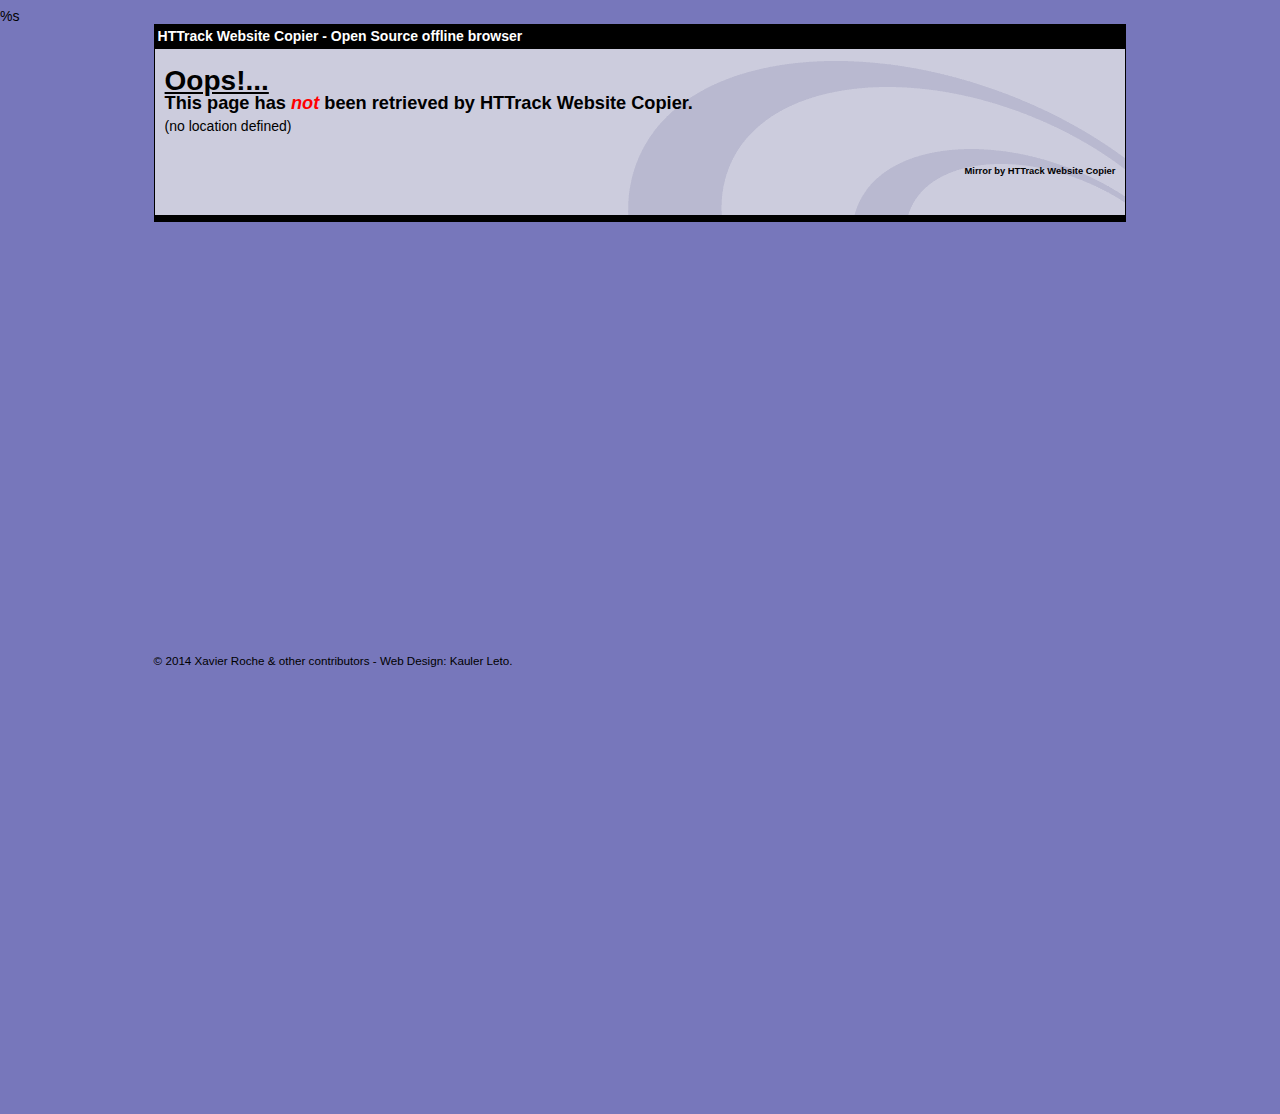
<file: external.html>
<!-- Created by HTTrack Website Copier/3.49-2 [XR&CO'2014] -->
<html>
<html xmlns="http://www.w3.org/1999/xhtml" lang="en">

<head>
	<meta http-equiv="Content-Type" content="text/html; charset=utf-8" />
	<meta name="description" content="HTTrack is an easy-to-use website mirror utility. It allows you to download a World Wide website from the Internet to a local directory,building recursively all structures, getting html, images, and other files from the server to your computer. Links are rebuiltrelatively so that you can freely browse to the local site (works with any browser). You can mirror several sites together so that you can jump from one toanother. You can, also, update an existing mirror site, or resume an interrupted download. The robot is fully configurable, with an integrated help" />
	<meta name="keywords" content="httrack, HTTRACK, HTTrack, winhttrack, WINHTTRACK, WinHTTrack, offline browser, web mirror utility, aspirateur web, surf offline, web capture, www mirror utility, browse offline, local  site builder, website mirroring, aspirateur www, internet grabber, capture de site web, internet tool, hors connexion, unix, dos, windows 95, windows 98, solaris, ibm580, AIX 4.0, HTS, HTGet, web aspirator, web aspirateur, libre, GPL, GNU, free software" />
	<title>Page not retrieved! - HTTrack Website Copier</title>
  %s
	<style type="text/css">
	<!--

body {
	margin: 0;  padding: 0;  margin-bottom: 15px;  margin-top: 8px;
	background: #77b;
}
body, td {
	font: 14px "Trebuchet MS", Verdana, Arial, Helvetica, sans-serif;
	}

#subTitle {
	background: #000;  color: #fff;  padding: 4px;  font-weight: bold; 
	}

#siteNavigation a, #siteNavigation .current {
	font-weight: bold;  color: #448;
	}
#siteNavigation a:link    { text-decoration: none; }
#siteNavigation a:visited { text-decoration: none; }

#siteNavigation .current { background-color: #ccd; }

#siteNavigation a:hover   { text-decoration: none;  background-color: #fff;  color: #000; }
#siteNavigation a:active  { text-decoration: none;  background-color: #ccc; }


a:link    { text-decoration: underline;  color: #00f; }
a:visited { text-decoration: underline;  color: #000; }
a:hover   { text-decoration: underline;  color: #c00; }
a:active  { text-decoration: underline; }

#pageContent {
	clear: both;
	border-bottom: 6px solid #000;
	padding: 10px;  padding-top: 20px;
	line-height: 1.65em;
 background-image: url(backblue.gif);
 background-repeat: no-repeat;
 background-position: top right;
	}

#pageContent, #siteNavigation {
	background-color: #ccd;
	}


.imgLeft  { float: left;   margin-right: 10px;  margin-bottom: 10px; }
.imgRight { float: right;  margin-left: 10px;   margin-bottom: 10px; }

hr { height: 1px;  color: #000;  background-color: #000;  margin-bottom: 15px; }

h1 { margin: 0;  font-weight: bold;  font-size: 2em; }
h2 { margin: 0;  font-weight: bold;  font-size: 1.6em; }
h3 { margin: 0;  font-weight: bold;  font-size: 1.3em; }
h4 { margin: 0;  font-weight: bold;  font-size: 1.18em; }

.blak { background-color: #000; }
.hide { display: none; }
.tableWidth { min-width: 400px; }

.tblRegular       { border-collapse: collapse; }
.tblRegular td    { padding: 6px;  background-image: url(fade.gif);  border: 2px solid #99c; }
.tblHeaderColor, .tblHeaderColor td { background: #99c; }
.tblNoBorder td   { border: 0; }


// -->
</style>

</head>

<table width="76%%" border="0" align="center" cellspacing="0" cellpadding="3" class="tableWidth">
	<tr>
	<td id="subTitle">HTTrack Website Copier - Open Source offline browser</td>
	</tr>
</table>
<table width="76%%" border="0" align="center" cellspacing="0" cellpadding="0" class="tableWidth">
<tr class="blak">
<td>
	<table width="100%%" border="0" align="center" cellspacing="1" cellpadding="0">
	<tr>
	<td colspan="6"> 
		<table width="100%%" border="0" align="center" cellspacing="0" cellpadding="10">
		<tr> 
		<td id="pageContent"> 
<!-- ==================== End prologue ==================== -->
<h1><strong><u>Oops!...</u></strong></h1>
<h3>This page has <font color="red"><em>not</em></font> been retrieved by HTTrack Website Copier. </h3>
<script language="Javascript">
<!--
  var loc=document.location.toString();
  if (loc) {
    var pos=loc.indexOf('link=');
    if (pos>0) {
      document.write('Clic to the link <b>below</b> to go to the online location!<br><a href="'+loc.substring(pos+5)+'">'+loc.substring(pos+5)+'</a><br>');
    } else
      document.write('(no location defined)');
  }
// -->
</script>
<h6 align="right">Mirror by HTTrack Website Copier</h6>
<!-- ==================== Start epilogue ==================== -->
		</td>
		</tr>
		</table>
	</td>
	</tr>
	</table>
</td>
</tr>
</table>

<table width="76%%" height="100%%" border="0" align="center" valign="bottom" cellspacing="0" cellpadding="0">
	<tr>
	<td id="footer"><small>&copy; 2014 Xavier Roche & other contributors - Web Design: Kauler Leto.</small></td>
	</tr>
</table>

</body>

</html>
</file>
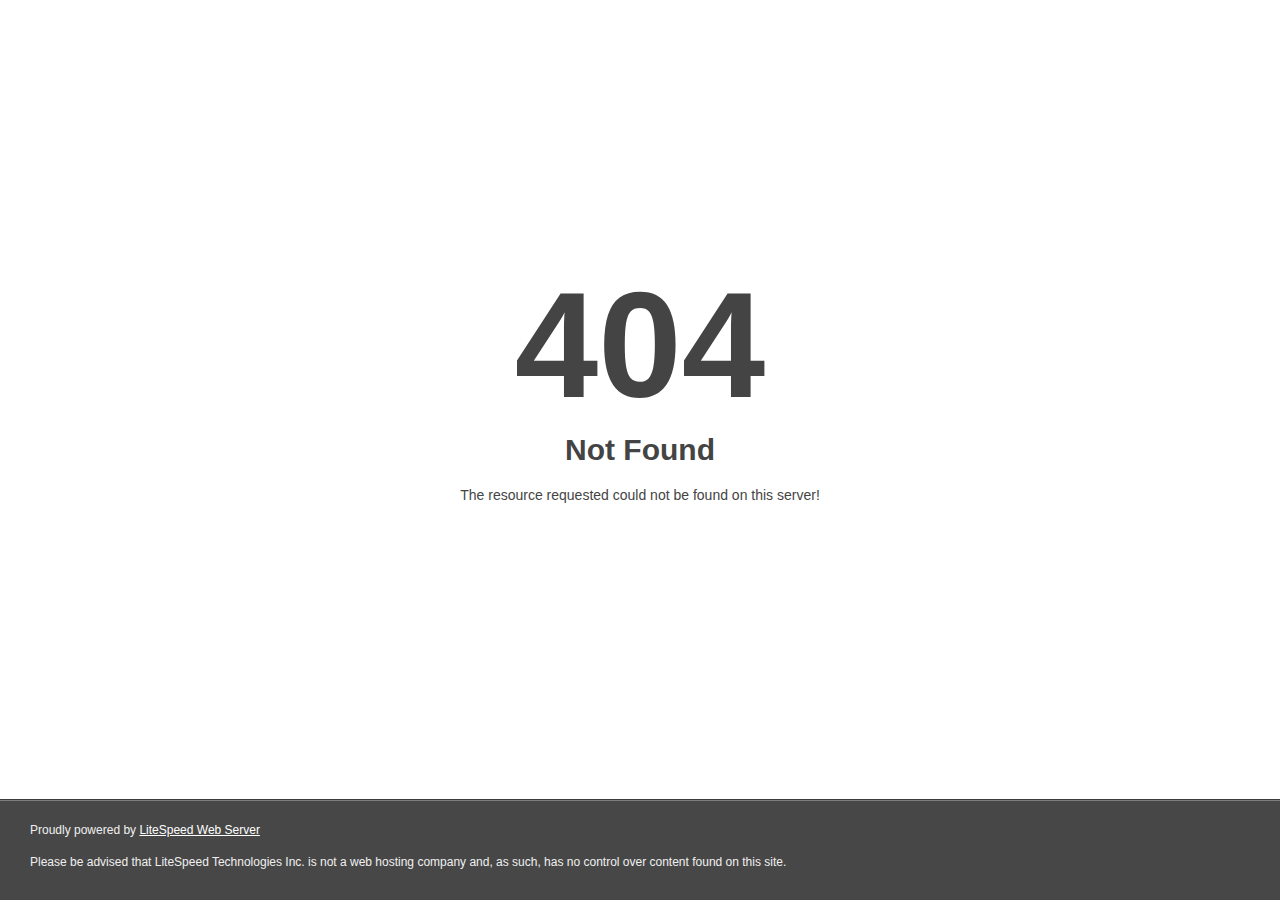
<file: jquery.min.html>
<!DOCTYPE html>
<html style="height:100%">
<head>
<meta name="viewport" content="width=device-width, initial-scale=1, shrink-to-fit=no" />
<title> 404 Not Found
</title></head>
<body style="color: #444; margin:0;font: normal 14px/20px Arial, Helvetica, sans-serif; height:100%; background-color: #fff;">
<div style="height:auto; min-height:100%; ">     <div style="text-align: center; width:800px; margin-left: -400px; position:absolute; top: 30%; left:50%;">
        <h1 style="margin:0; font-size:150px; line-height:150px; font-weight:bold;">404</h1>
<h2 style="margin-top:20px;font-size: 30px;">Not Found
</h2>
<p>The resource requested could not be found on this server!</p>
</div></div><div style="color:#f0f0f0; font-size:12px;margin:auto;padding:0px 30px 0px 30px;position:relative;clear:both;height:100px;margin-top:-101px;background-color:#474747;border-top: 1px solid rgba(0,0,0,0.15);box-shadow: 0 1px 0 rgba(255, 255, 255, 0.3) inset;">
<br>Proudly powered by  <a style="color:#fff;" href="http://www.litespeedtech.com/error-page">LiteSpeed Web Server</a><p>Please be advised that LiteSpeed Technologies Inc. is not a web hosting company and, as such, has no control over content found on this site.</p></div></body></html>
</file>
